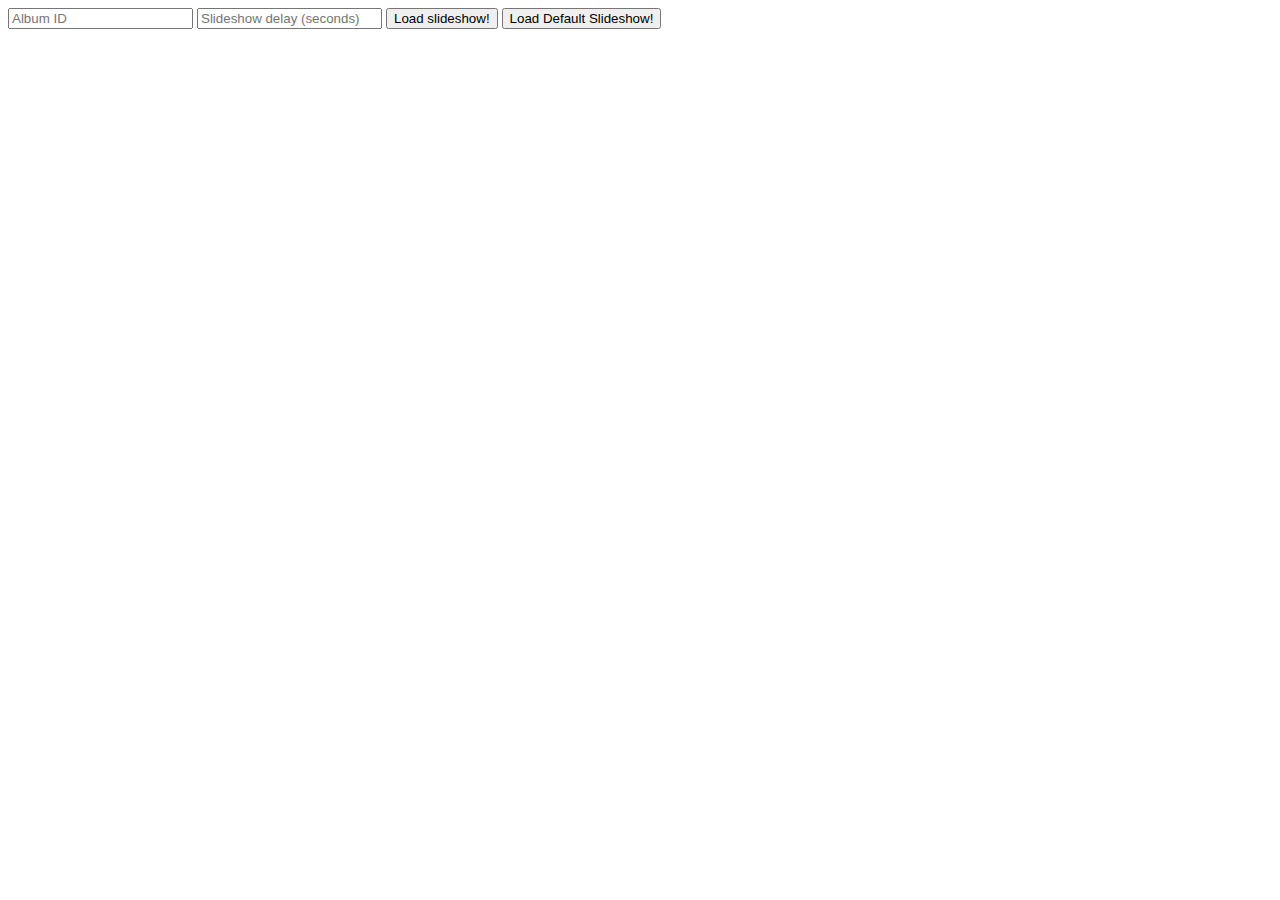
<file: index.html>
<!DOCTYPE html>
<!--[if lt IE 7]>      <html class="no-js lt-ie9 lt-ie8 lt-ie7"> <![endif]-->
<!--[if IE 7]>         <html class="no-js lt-ie9 lt-ie8"> <![endif]-->
<!--[if IE 8]>         <html class="no-js lt-ie9"> <![endif]-->
<!--[if gt IE 8]><!-->
<html class="no-js">
<!--<![endif]-->

<head>
    <meta charset="utf-8">
    <meta http-equiv="X-UA-Compatible" content="IE=edge">
    <title></title>
    <meta name="description" content="">
    <meta name="viewport" content="width=device-width, initial-scale=1">
    <link rel="stylesheet" href="/css/superslides.css">
    <link rel="stylesheet" href="/css/app.css">
</head>

<body>
    <!--[if lt IE 7]>
            <p class="browsehappy">You are using an <strong>outdated</strong> browser. Please <a href="http://browsehappy.com/">upgrade your browser</a> to improve your experience.</p>
        <![endif]-->

    <div id="slideshow">
        <div id="setup">
            <input type="text" id="albumID" placeholder="Album ID">
            <input type="text" id="delay" placeholder="Slideshow delay (seconds)">
            <button type="submit" id="ssLoader">Load slideshow!</button>
            <button type="submit" id="default">Load Default Slideshow!</button>
        </div>
        <svg id="timer" width="200" height="200" style="position:absolute">
            <text id="timer-data"></text>
            <circle id="circle" fill="none" stroke="#CCC" stroke-width="15">
        </svg>
        <div class="slides-container">
        </div>
    </div>
    <script src="http://ajax.googleapis.com/ajax/libs/jquery/1.10.2/jquery.min.js"></script>
    <script>
    window.jQuery || document.write('<script src="js/vendor/jquery-1.10.2.min.js"><\/script>')
    </script>
    <script src="/js/app.js"></script>
    <script src="/js/jquery.superslides.min.js"></script>
    <script>
    var app = App.load();
    </script>
    <script>
    var a = document.getElementById("arc");

    function updateCanvas(percent, arc) {
        console.log('Drop as a percent: ' + percent);
        var daArc = calcArcInfo(percent);
        arc.setAttribute("d", daArc);
    }


    </script>
</body>

</html>
</file>
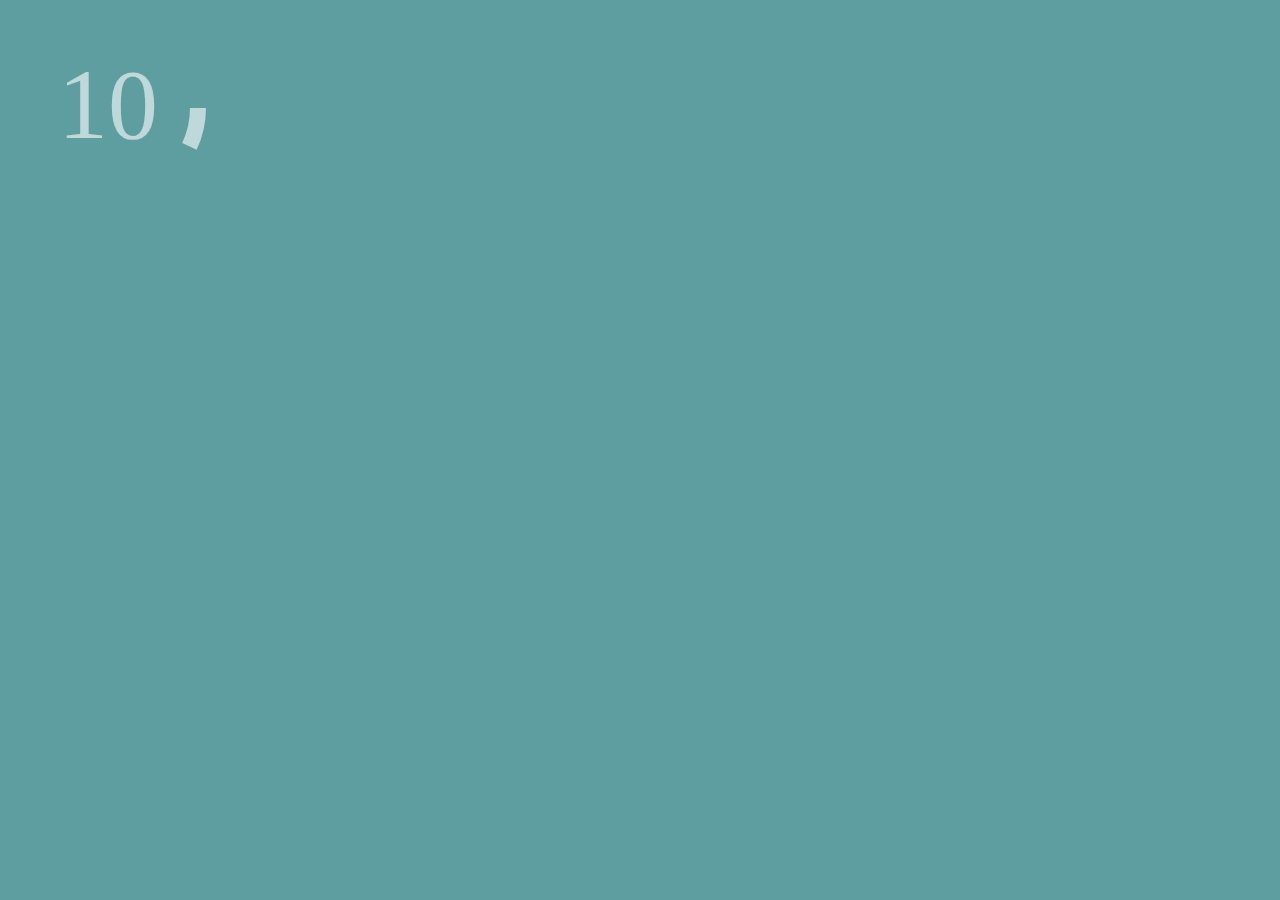
<file: x.html>
<html>
<style>
body {
    background: cadetblue;
}
.progress circle {
    stroke-dashoffset: 0;
    transition: stroke-dashoffset .3s linear;
    stroke-width: 1em;
    stroke: rgba(255, 255, 255, .6);
}

.progress text {
    fill:rgba(255, 255, 255, .6);   
}

</style>

<div id="test"></div>

<script>
var Arc = function(svgID, circID, options, padding) {
    this.svg = document.getElementById(svgID);
    this.circ = document.getElementById(circID);
    this.options = options || {};
    this.padding = padding || 10;
    this.percentComplete = 0;
    this.setup();
};

Arc.prototype.setup = function() {
    var width = this.svg.getAttribute('width'),
        height = this.svg.getAttribute('height');
    var r = Math.min(width, height) / 2 - this.padding;
    if (typeof this.circ.getAttribute('r') === 'undefined' || this.circ.getAttribute('r') == null) {
        this.circ.setAttribute('r', r);
    } else {
        r = this.circ.getAttribute('r');
    }
    this.circ.setAttribute('cy', height / 2);
    this.circ.setAttribute('cx', width / 2);

    for (var key in this.options) {
        this.circ.setAttribute(key, this.options[key])
    }

    var c = 2 * Math.PI * r,
        offset = c * ((100 - this.percentComplete) / 100);

    this.circ.setAttribute('stroke-dasharray', c);
    this.circ.style['stroke-dashoffset'] = offset;
}

Arc.prototype.update = function(percentComplete) {
    var r = this.circ.getAttribute('r');
    	c = 2 * Math.PI * r,
    offset = c * ((100 - percentComplete) / 100);
    this.circ.style['stroke-dashoffset'] = offset;
};

var Something = function(parentID, width, height) {
    this.parentID = parentID;
    this.width = width;
    this.height = height;
    this._add('SomethingSVG', 'SomethingCircle', 'SomethingText');
    this.arc = new Arc('SomethingSVG', 'SomethingCircle', {
        'fill': 'transparent'
    });
};

Something.prototype._add = function(svgID, circleID, textID) {
    var svg = document.createElementNS("http://www.w3.org/2000/svg", "svg");
        svg.setAttribute('id', svgID);
        svg.setAttribute('class', 'progress');
        svg.setAttribute('width', this.width);
        svg.setAttribute('height', this.height);
    var circle = document.createElementNS("http://www.w3.org/2000/svg", "circle");
        circle.setAttribute('id', circleID);
    var text = document.createElementNS("http://www.w3.org/2000/svg", "text");
        text.setAttribute('id', textID);
        text.setAttribute('x', 100);
        text.setAttribute('y', 130);
        text.setAttribute('font-size', 100);
        text.style["text-anchor"] =  "middle";
        text.textContent = '0';

    var parentElement = document.getElementById(this.parentID);    
    svg.appendChild(circle);
    svg.appendChild(text);

    parentElement.appendChild(svg);
};

Something.prototype.update = function(percentComplete) {
    return this.arc.update(percentComplete);
};

Something.prototype.updateText = function(newText) {
    var text = document.getElementById('SomethingText');
    text.textContent = newText;
};

Something.prototype.startCountdown = function(seconds, updateDelay) {
    updateDelay = updateDelay || 1000;
    var that = this;
    var startTime = Date.now(),
        stopTime = startTime + (seconds * 1000);

    this.countdownHandler = setInterval(function() {
        var elapsed = (Date.now() - startTime) / 1000;
        var remaining = seconds - elapsed;
        if(remaining < 0)
            remaining = 0;
        var percent = (elapsed / seconds) * 100;
        if (percent > 100)
            percent = 100;
        that.update(percent);
        that.updateText(Math.ceil(remaining));
        if (Date.now() >= stopTime)
            return clearInterval(that.countdownHandler);
    }, updateDelay);
};

var ttt = new Something('test',200,200);
ttt.startCountdown(10,100);
</script>

</html>
</file>
<file: css/superslides.css>
#slides {
  position: relative;
}
#slides .slides-container {
  display: none;
}
#slides .scrollable {
  *zoom: 1;
  position: relative;
  top: 0;
  left: 0;
  overflow-y: auto;
  -webkit-overflow-scrolling: touch;
  height: 100%;
}
#slides .scrollable:after {
  content: "";
  display: table;
  clear: both;
}

.slides-navigation {
  margin: 0 auto;
  position: absolute;
  z-index: 3;
  top: 46%;
  width: 100%;
}
.slides-navigation a {
  position: absolute;
  display: block;
}
.slides-navigation a.prev {
  left: 0;
}
.slides-navigation a.next {
  right: 0;
}

.slides-pagination {
  position: absolute;
  z-index: 3;
  bottom: 0;
  text-align: center;
  width: 100%;
}
.slides-pagination a {
  border: 2px solid #222;
  border-radius: 15px;
  width: 10px;
  height: 10px;
  display: -moz-inline-stack;
  display: inline-block;
  vertical-align: middle;
  *vertical-align: auto;
  zoom: 1;
  *display: inline;
  background-image: url("[data-uri]");
  margin: 2px;
  overflow: hidden;
  text-indent: -100%;
}
.slides-pagination a.current {
  background: #222;
}
</file>
<file: css/app.css>
.timer{
	position: absolute;
	top:20px;
	left:20px;
	color:rgba(255,255,255,.5);
	font-size: 50px;
	width:200px;
	height:200px;
	z-index: 100;
}
</file>
